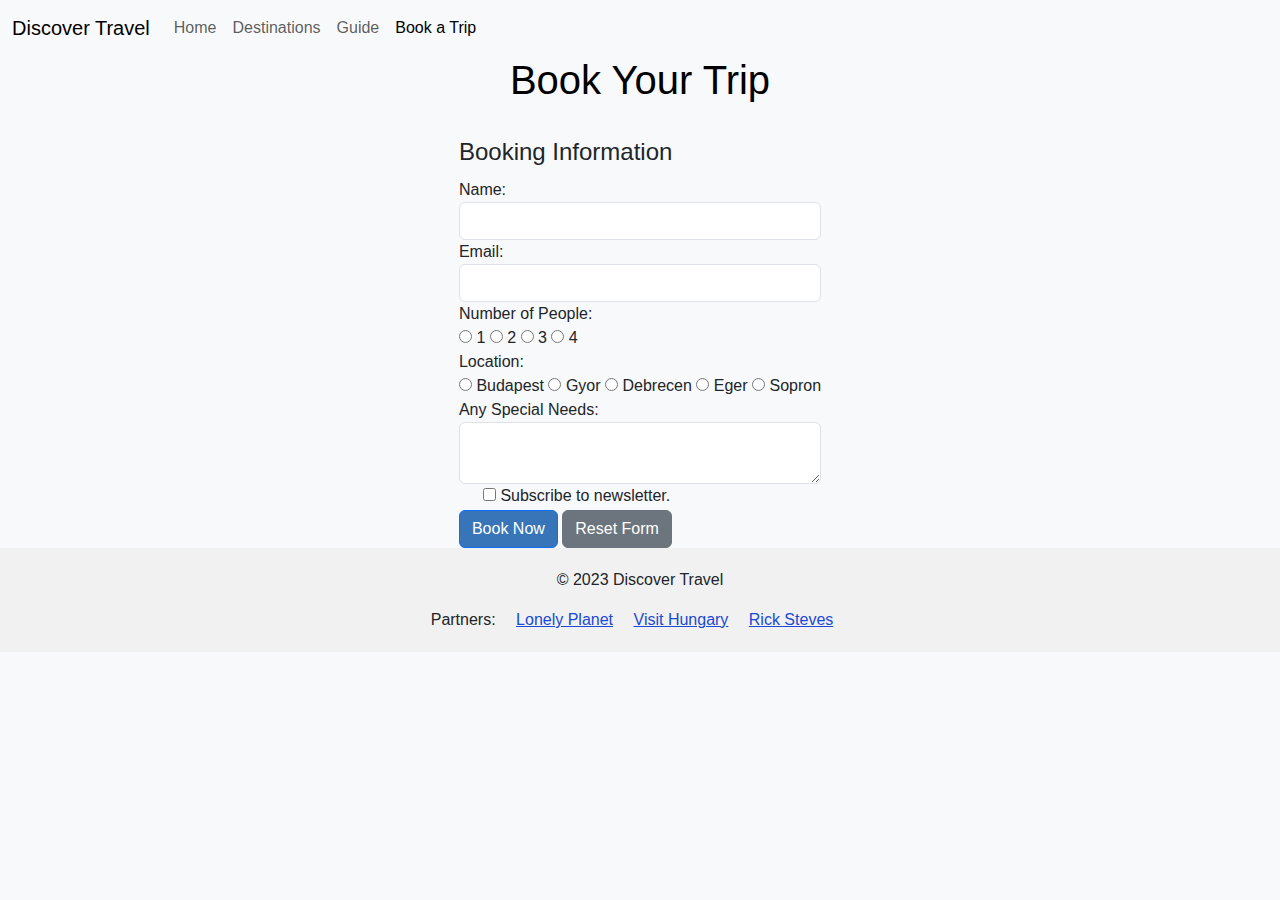
<file: src/booking.html>
<!DOCTYPE html>
<html lang="en">
<head>
<meta charset="UTF-8">
<meta name="viewport" content="width=device-width, initial-scale=1.0">
<title>Book a Trip</title>
<link href="https://cdn.jsdelivr.net/npm/bootstrap@5.3.3/dist/css/bootstrap.min.css" rel="stylesheet" integrity="sha384-QWTKZyjpPEjISv5WaRU9OFeRpok6YctnYmDr5pNlyT2bRjXh0JMhjY6hW+ALEwIH" crossorigin="anonymous">
<link rel="stylesheet" href="darkmode.css">
<link rel="stylesheet" href="styles.css">
<script src="darkmode.js"></script>
</head>

<body>
<header>
    <nav class="navbar navbar-expand-lg bg-body-tertiary">
        <div class="container-fluid">
          <a class="navbar-brand" href="./index.html">Discover Travel</a>
          <button class="navbar-toggler" type="button" data-bs-toggle="collapse" data-bs-target="#navbarNavAltMarkup" aria-controls="navbarNavAltMarkup" aria-expanded="false" aria-label="Toggle navigation">
            <span class="navbar-toggler-icon"></span>
          </button>
          <div class="collapse navbar-collapse" id="navbarNavAltMarkup">
            <div class="navbar-nav">
                <a class="nav-link" href="index.html">Home</a>
                <a class="nav-link" href="destinations.html">Destinations</a>
                <a class="nav-link" href="guide.html">Guide</a>
                <a class="nav-link active" href="booking.html">Book a Trip</a>
            </div>
          </div>
        </div>
      </nav>
    <h1 class="heading">Book Your Trip</h1>
</header>
<div class="container mt-3">
    <form action="mailto:malik.basit3690@gmail.com" method="post" enctype="text/plain">
        <fieldset>
            <legend>Booking Information</legend>
            <div class="form-group">
                <label for="name">Name:</label>
                <input type="text" name="Name" class="form-control" id="name" required>
            </div>
            <div class="form-group">
                <label for="email">Email:</label>
                <input type="email" name="Email" class="form-control" id="email" required>
            </div>
            <div class="form-group">
                <label>Number of People:</label>
                <div>
                    <label><input type="radio" name="People" value="1"> 1</label>
                    <label><input type="radio" name="People" value="2"> 2</label>
                    <label><input type="radio" name="People" value="3"> 3</label>
                    <label><input type="radio" name="People" value="4"> 4</label>
                </div>
            </div>
            <div class="form-group">
                <label>Location:</label>
                <div>
                    <label><input type="radio" name="Location" value="Budapest"> Budapest</label>
                    <label><input type="radio" name="Location" value="Gyor"> Gyor</label>
                    <label><input type="radio" name="Location" value="Debrecen"> Debrecen</label>
                    <label><input type="radio" name="Location" value="Eger"> Eger</label>
                    <label><input type="radio" name="Location" value="Sopron"> Sopron</label>
                </div>
            </div>
            <div class="form-group">
                <label for="specialNeeds">Any Special Needs:</label>
                <textarea class="form-control" id="specialNeeds" name="Special Need"></textarea>
            </div>
            <div class="form-check">
                <input type="checkbox" name="newsletter" id="newsletter">
                <label for="newsletter">Subscribe to newsletter.</label>
            </div>
            <button type="submit" class="btn btn-primary">Book Now</button>
            <button type="reset" class="btn btn-secondary">Reset Form</button>
        </fieldset>
    </form>
</div>
<footer class="footer">
    <p class="">&copy; 2023 Discover Travel</p>
    <p class="d-inline">Partners:</p>
    <a href="https://www.lonelyplanet.com/hungary/budapest" class="link m-3">Lonely Planet</a>
    <a href="https://visithungary.com/" class="link">Visit Hungary</a>
    <a href="https://www.ricksteves.com/europe/hungary" class="link m-3">Rick Steves</a>
</footer>


<script src="https://cdn.jsdelivr.net/npm/@popperjs/core@2.11.8/dist/umd/popper.min.js" integrity="sha384-I7E8VVD/ismYTF4hNIPjVp/Zjvgyol6VFvRkX/vR+Vc4jQkC+hVqc2pM8ODewa9r" crossorigin="anonymous"></script>
<script src="https://cdn.jsdelivr.net/npm/bootstrap@5.3.3/dist/js/bootstrap.min.js" integrity="sha384-0pUGZvbkm6XF6gxjEnlmuGrJXVbNuzT9qBBavbLwCsOGabYfZo0T0to5eqruptLy" crossorigin="anonymous"></script>
</body>
</html>
</file>
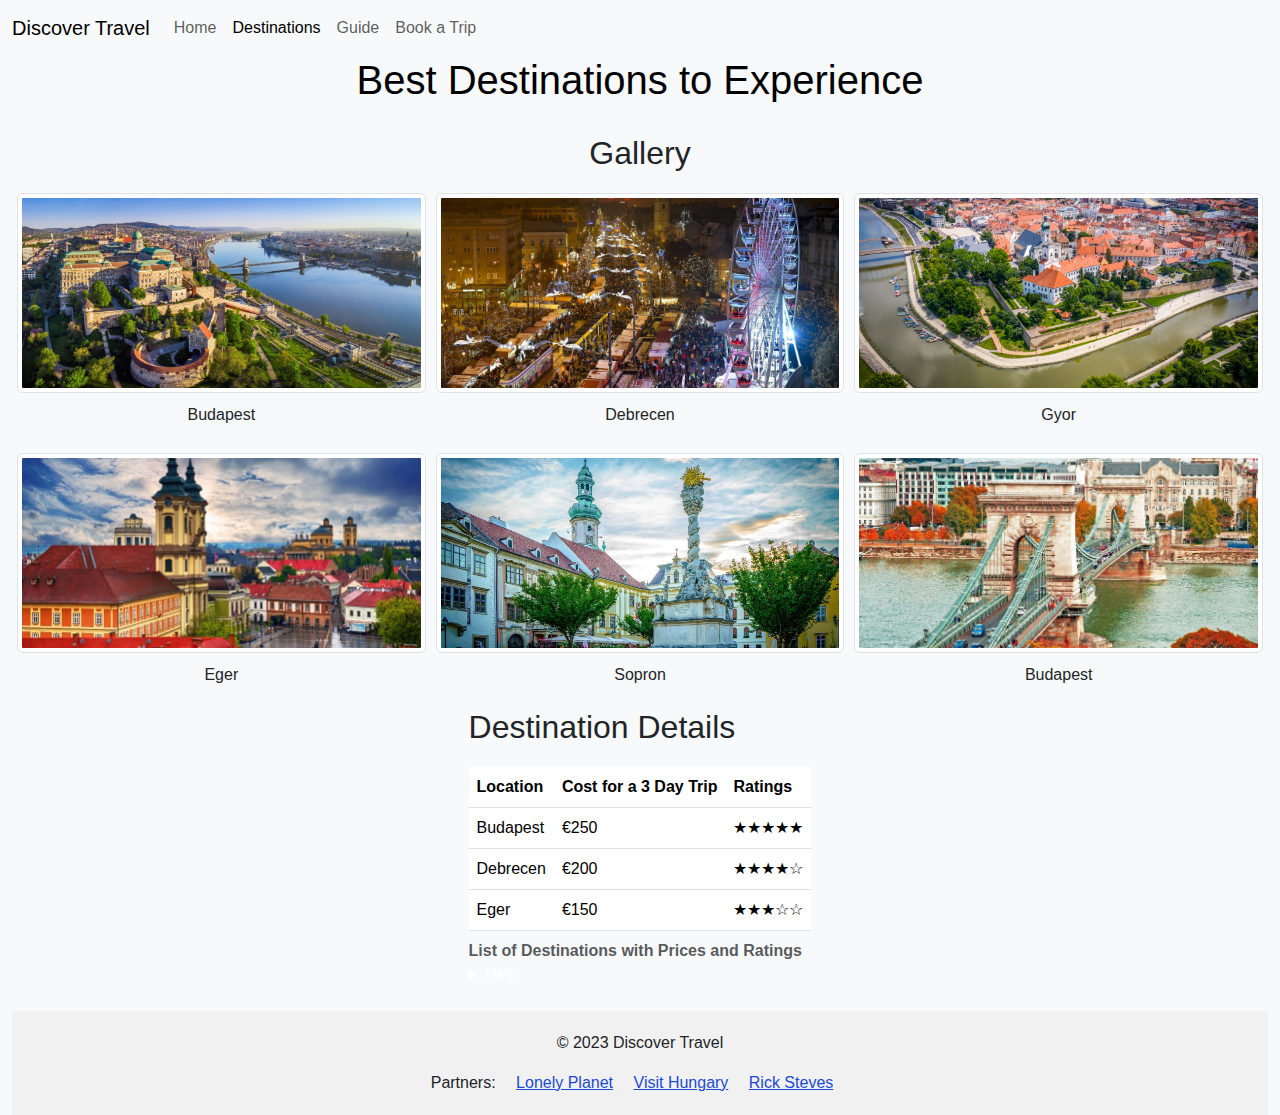
<file: src/destinations.html>
<!DOCTYPE html>
<html lang="en">
<head>
<meta charset="UTF-8">
<meta name="viewport" content="width=device-width, initial-scale=1.0">
<title>Destinations</title>
<link href="https://cdn.jsdelivr.net/npm/bootstrap@5.3.3/dist/css/bootstrap.min.css" rel="stylesheet" integrity="sha384-QWTKZyjpPEjISv5WaRU9OFeRpok6YctnYmDr5pNlyT2bRjXh0JMhjY6hW+ALEwIH" crossorigin="anonymous">
<link rel="stylesheet" href="darkmode.css">
<link rel="stylesheet" href="styles.css">
<script src="darkmode.js"></script>
</head>
<body>
<header>
    <nav class="navbar navbar-expand-lg bg-body-tertiary">
        <div class="container-fluid">
          <a class="navbar-brand" href="#">Discover Travel</a>
          <button class="navbar-toggler" type="button" data-bs-toggle="collapse" data-bs-target="#navbarNavAltMarkup" aria-controls="navbarNavAltMarkup" aria-expanded="false" aria-label="Toggle navigation">
            <span class="navbar-toggler-icon"></span>
          </button>
          <div class="collapse navbar-collapse" id="navbarNavAltMarkup">
            <div class="navbar-nav">
                <a class="nav-link" href="index.html">Home</a>
                <a class="nav-link active" href="destinations.html">Destinations</a>
                <a class="nav-link" href="guide.html">Guide</a>
                <a class="nav-link" href="booking.html">Book a Trip</a>
            </div>
          </div>
        </div>
      </nav>
    <h1 class="heading">Best Destinations to Experience</h1>
</header>
<div class="container">
    <section class="gallery-section">
        <h2 class="gallery-heading">Gallery</h2>
        <div class="gallery">
            <div class="destination-item">
                <a href="../assets/photos/Budapest.jpg">
                    <img src="../assets/photos/Budapest.jpg" alt="A picture of the city Budapest" class="img-thumbnail destination-thumbnail">
                </a>
                <p>Budapest</p>
            </div>
            <div class="destination-item">
                <a href="../assets/photos/debrecen.jpg">
                    <img src="../assets/photos/debrecen.jpg" alt="A picture of the city Debrecen" class="img-thumbnail destination-thumbnail">
                </a>
                <p>Debrecen</p>
            </div>
            <div class="destination-item">
                <a href="../assets/photos/gyor.jpg">
                    <img src="../assets/photos/gyor.jpg" alt="A picture of the city Gyor" class="img-thumbnail destination-thumbnail">
                </a>
                <p>Gyor</p>
            </div>
            <div class="destination-item">
                <a href="../assets/photos/eger.jpg">
                    <img src="../assets/photos/eger.jpg" alt="A picture of the city Eger" class="img-thumbnail destination-thumbnail">
                </a>
                <p>Eger</p>
            </div>
            <div class="destination-item">
                <a href="../assets/photos/Sopron.jpg">
                    <img src="../assets/photos/Sopron.jpg" alt="A picture of the city Sopron" class="img-thumbnail destination-thumbnail">
                </a>
                <p>Sopron</p>
            </div>
            <div class="destination-item">
                <a href="../assets/photos/Buda.jpg">
                    <img src="../assets/photos/Buda.jpg" alt="A picture of the city Budapest" class="img-thumbnail destination-thumbnail">
                </a>
                <p>Budapest</p>
            </div>
        </div>
    </section>
    <section>
        <h2>Destination Details</h2>
        <table class="table">
            <caption>
               <strong>List of Destinations with Prices and Ratings</strong>
               <details>
                    <summary class="text-white">Help</summary>
                    <p class="text-white">This table contains three columns: Location, Cost for a 3 Day Trip, and Ratings. There are three rows: Budapest, Debrecen, and Eger.</p>
                </details>
            </caption>

            <thead class="thead-light">
                <tr>
                    <th>Location</th>
                    <th>Cost for a 3 Day Trip</th>
                    <th>Ratings</th>
                </tr>
            </thead>
            <tbody>
                <tr>
                    <td>Budapest</td>
                    <td>€250</td>
                    <td>★★★★★</td>
                </tr>
                <tr>
                    <td>Debrecen</td>
                    <td>€200</td>
                    <td>★★★★☆</td>
                </tr>
                <tr>
                    <td>Eger</td>
                    <td>€150</td>
                    <td>★★★☆☆</td>
                </tr>
            </tbody>
        </table>
    </section>
    <footer class="footer">
        <p class="">&copy; 2023 Discover Travel</p>
        <p class="d-inline">Partners:</p>
        <a href="https://www.lonelyplanet.com/hungary/budapest" class="link m-3">Lonely Planet</a>
        <a href="https://visithungary.com/" class="link">Visit Hungary</a>
        <a href="https://www.ricksteves.com/europe/hungary" class="link m-3">Rick Steves</a>
    </footer>
    
</div>
<script src="https://cdn.jsdelivr.net/npm/@popperjs/core@2.11.8/dist/umd/popper.min.js" integrity="sha384-I7E8VVD/ismYTF4hNIPjVp/Zjvgyol6VFvRkX/vR+Vc4jQkC+hVqc2pM8ODewa9r" crossorigin="anonymous"></script>
<script src="https://cdn.jsdelivr.net/npm/bootstrap@5.3.3/dist/js/bootstrap.min.js" integrity="sha384-0pUGZvbkm6XF6gxjEnlmuGrJXVbNuzT9qBBavbLwCsOGabYfZo0T0to5eqruptLy" crossorigin="anonymous"></script>
</body>
</html>
</file>
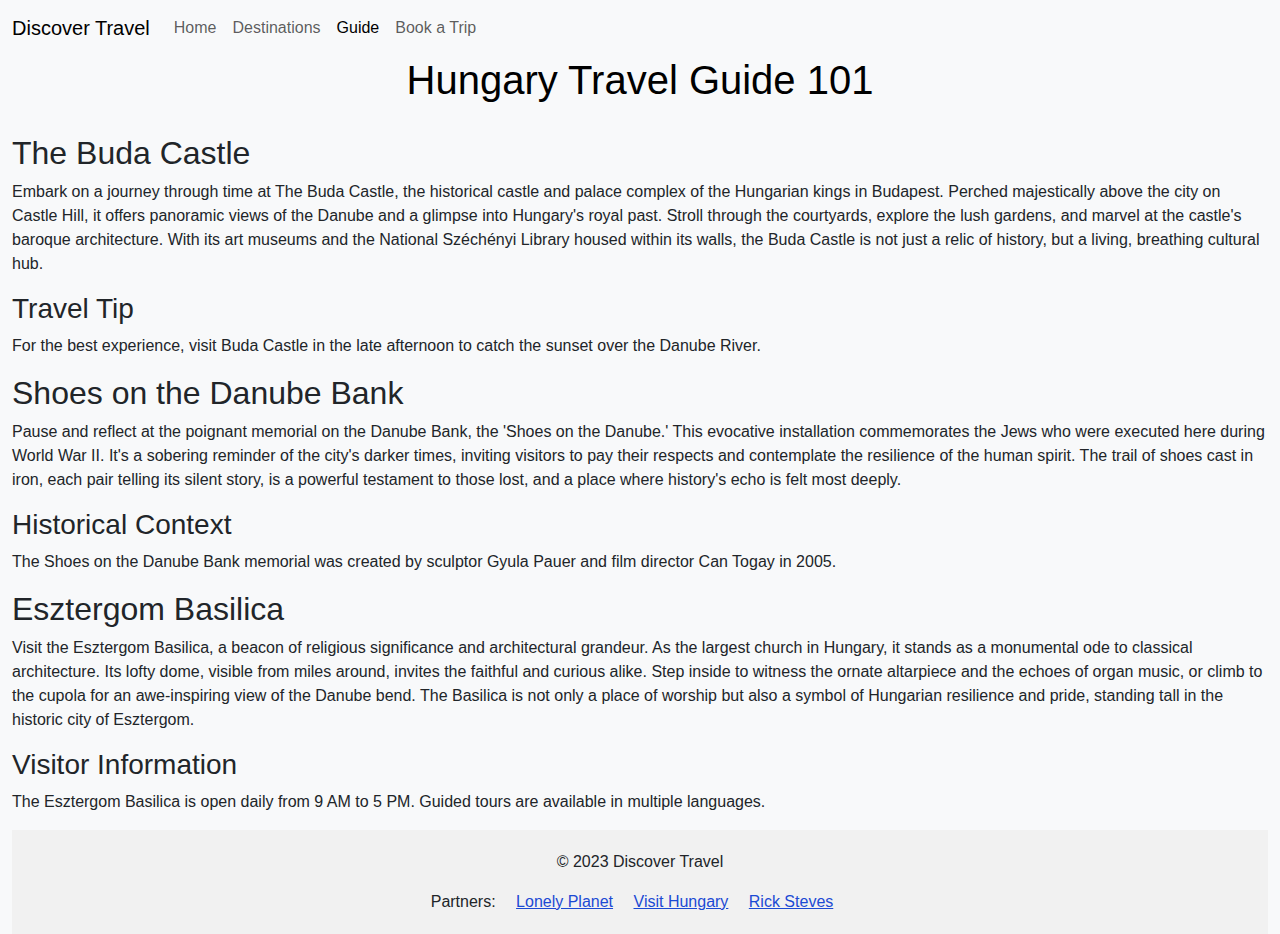
<file: src/guide.html>
<!DOCTYPE html>
<html lang="en">
<head>
<meta charset="UTF-8">
<meta name="viewport" content="width=device-width, initial-scale=1.0">
<title>Guide</title>
<link href="https://cdn.jsdelivr.net/npm/bootstrap@5.3.3/dist/css/bootstrap.min.css" rel="stylesheet" integrity="sha384-QWTKZyjpPEjISv5WaRU9OFeRpok6YctnYmDr5pNlyT2bRjXh0JMhjY6hW+ALEwIH" crossorigin="anonymous">
<link rel="stylesheet" href="darkmode.css">
<link rel="stylesheet" href="styles.css">
<script src="darkmode.js"></script>
</head>
<body>
<header>
    <nav class="navbar navbar-expand-lg bg-body-tertiary">
        <div class="container-fluid">
          <a class="navbar-brand" href="#">Discover Travel</a>
          <button class="navbar-toggler" type="button" data-bs-toggle="collapse" data-bs-target="#navbarNavAltMarkup" aria-controls="navbarNavAltMarkup" aria-expanded="false" aria-label="Toggle navigation">
            <span class="navbar-toggler-icon"></span>
          </button>
          <div class="collapse navbar-collapse" id="navbarNavAltMarkup">
            <div class="navbar-nav">
                <a class="nav-link" href="index.html">Home</a>
                <a class="nav-link" href="destinations.html">Destinations</a>
                <a class="nav-link active" href="guide.html">Guide</a>
                <a class="nav-link" href="booking.html">Book a Trip</a>
            </div>
          </div>
        </div>
      </nav>
    <h1 class="heading">Hungary Travel Guide 101</h1>
</header>
<div class="container mt-3">
    <section>
        <article>
            <h2>The Buda Castle</h2>
            <p>Embark on a journey through time at The Buda Castle, the historical castle and palace complex of the Hungarian kings in Budapest. Perched majestically above the city on Castle Hill, it offers panoramic views of the Danube and a glimpse into Hungary's royal past. Stroll through the courtyards, explore the lush gardens, and marvel at the castle's baroque architecture. With its art museums and the National Széchényi Library housed within its walls, the Buda Castle is not just a relic of history, but a living, breathing cultural hub.</p>
        </article>
        <aside>
            <h3>Travel Tip</h3>
            <p>For the best experience, visit Buda Castle in the late afternoon to catch the sunset over the Danube River.</p>
        </aside>
        <article>
            <h2>Shoes on the Danube Bank</h2>
            <p>Pause and reflect at the poignant memorial on the Danube Bank, the 'Shoes on the Danube.' This evocative installation commemorates the Jews who were executed here during World War II. It's a sobering reminder of the city's darker times, inviting visitors to pay their respects and contemplate the resilience of the human spirit. The trail of shoes cast in iron, each pair telling its silent story, is a powerful testament to those lost, and a place where history's echo is felt most deeply.</p>
        </article>
        <aside>
            <h3>Historical Context</h3>
            <p>The Shoes on the Danube Bank memorial was created by sculptor Gyula Pauer and film director Can Togay in 2005.</p>
        </aside>
        <article>
            <h2>Esztergom Basilica</h2>
            <p>Visit the Esztergom Basilica, a beacon of religious significance and architectural grandeur. As the largest church in Hungary, it stands as a monumental ode to classical architecture. Its lofty dome, visible from miles around, invites the faithful and curious alike. Step inside to witness the ornate altarpiece and the echoes of organ music, or climb to the cupola for an awe-inspiring view of the Danube bend. The Basilica is not only a place of worship but also a symbol of Hungarian resilience and pride, standing tall in the historic city of Esztergom.</p>
        </article>
        <aside>
            <h3>Visitor Information</h3>
            <p>The Esztergom Basilica is open daily from 9 AM to 5 PM. Guided tours are available in multiple languages.</p>
        </aside>
    </section>
    <footer class="footer">
        <p class="">&copy; 2023 Discover Travel</p>
        <p class="d-inline">Partners:</p>
        <a href="https://www.lonelyplanet.com/hungary/budapest" class="link m-3">Lonely Planet</a>
        <a href="https://visithungary.com/" class="link">Visit Hungary</a>
        <a href="https://www.ricksteves.com/europe/hungary" class="link m-3">Rick Steves</a>
    </footer>
    
</div>
<script src="https://cdn.jsdelivr.net/npm/@popperjs/core@2.11.8/dist/umd/popper.min.js" integrity="sha384-I7E8VVD/ismYTF4hNIPjVp/Zjvgyol6VFvRkX/vR+Vc4jQkC+hVqc2pM8ODewa9r" crossorigin="anonymous"></script>
<script src="https://cdn.jsdelivr.net/npm/bootstrap@5.3.3/dist/js/bootstrap.min.js" integrity="sha384-0pUGZvbkm6XF6gxjEnlmuGrJXVbNuzT9qBBavbLwCsOGabYfZo0T0to5eqruptLy" crossorigin="anonymous"></script>
</body>
</html>
</file>
<file: src/darkmode.css>
.dark-mode {
    background-color: #000000;
    color: #ffffff;
}

.dark-mode a {
    color: #ffffff;
}

.dark-mode nav {
    background-color: #3c2c1a!important;
}

.dark-mode .footer {
    background-color: #1a252f;
}
.dark-mode .heading{
    color: #ffffff;
}

.dark-mode .video {
    background-color: #1a252f;
}

.dark-mode .table {
    background-color: #2c3e50;
    color: #ffffff;
}

.dark-mode .table th,
.dark-mode .table td {
    border-color: #ffffff;
}

.dark-mode .table strong {
    color: #ffffff;
}
.dark-mode .header{
    color: #ffffff;
}

.dark-mode .bg,
.dark-mode .container,
.dark-mode .content,
.dark-mode body {
    background-color: #000000;
}
</file>
<file: src/styles.css>
body, html {
    font-family: Arial, sans-serif;
    font-size: 1rem; 
    background-color: #f8f9fa;
    height: 100%;
    margin: 0;
    text-decoration: none;
}

footer a:link {
    color: rgb(28, 74, 212);
    text-decoration: underline;
}

footer a:visited {
    color: #06a445;
    text-decoration: underline;
}

.heading {
    color: black;
}

.bg {
    background-image: url('../assets/photos/background.png');
    height: 100%;
    background-position: center;
    background-repeat: no-repeat;
    background-size: cover;
}

header {
    color: rgb(255, 255, 255);
    text-align: center;
    position: relative;
}

.btn-primary {
    background-color: #3775b8;
    color: #ffffff;
}

.container {
    display: flex;
    flex-direction: column;
    align-items: center;
    max-width: 100%;
}

.footer {
    width: 100%;
    text-align: center;
    padding: 1.25rem; 
    background-color: #f1f1f1;
}

.destination-thumbnail {
    width: 100%;
    height: 12.5rem;
    object-fit: cover;
}

.destination-item {
    flex: 1 1 calc(33.333% - 0.625rem); 
    box-sizing: border-box;
    margin: 0.3125rem; 
}

.destination-item p {
    text-align: center;
    margin-top: 0.625rem; 
}

.gallery {
    display: flex;
    flex-wrap: wrap;
    justify-content: space-between;
}

.gallery-section {
    width: 100%;
    text-align: center; 
}

.gallery-heading {
    display: block;
    width: 100%;
    margin-bottom: 1rem; 
}

.table {
    margin-top: 1.25rem;
}

header {
    margin-bottom: 1.875rem; 
}

.Home-Text {
    margin-top: 10rem;
}

@media(max-width:1024px){
    .gallery {
        width: 75%;
    }
    .gallery .destination-item {
        width: 100%;
    }
}

@media(max-width:768px){
    .gallery {
        width: 100%;
    }
    .gallery .destination-item {
        width: 50%;
    }
}

@media(max-width:600px){
    .gallery {
        flex-direction: column;
        width: 100%;
    }
    .gallery .destination-item {
        width: 100%;
    }
}
.collapsed {
    max-height: 4.5em; 
    overflow: hidden;
}
</file>
